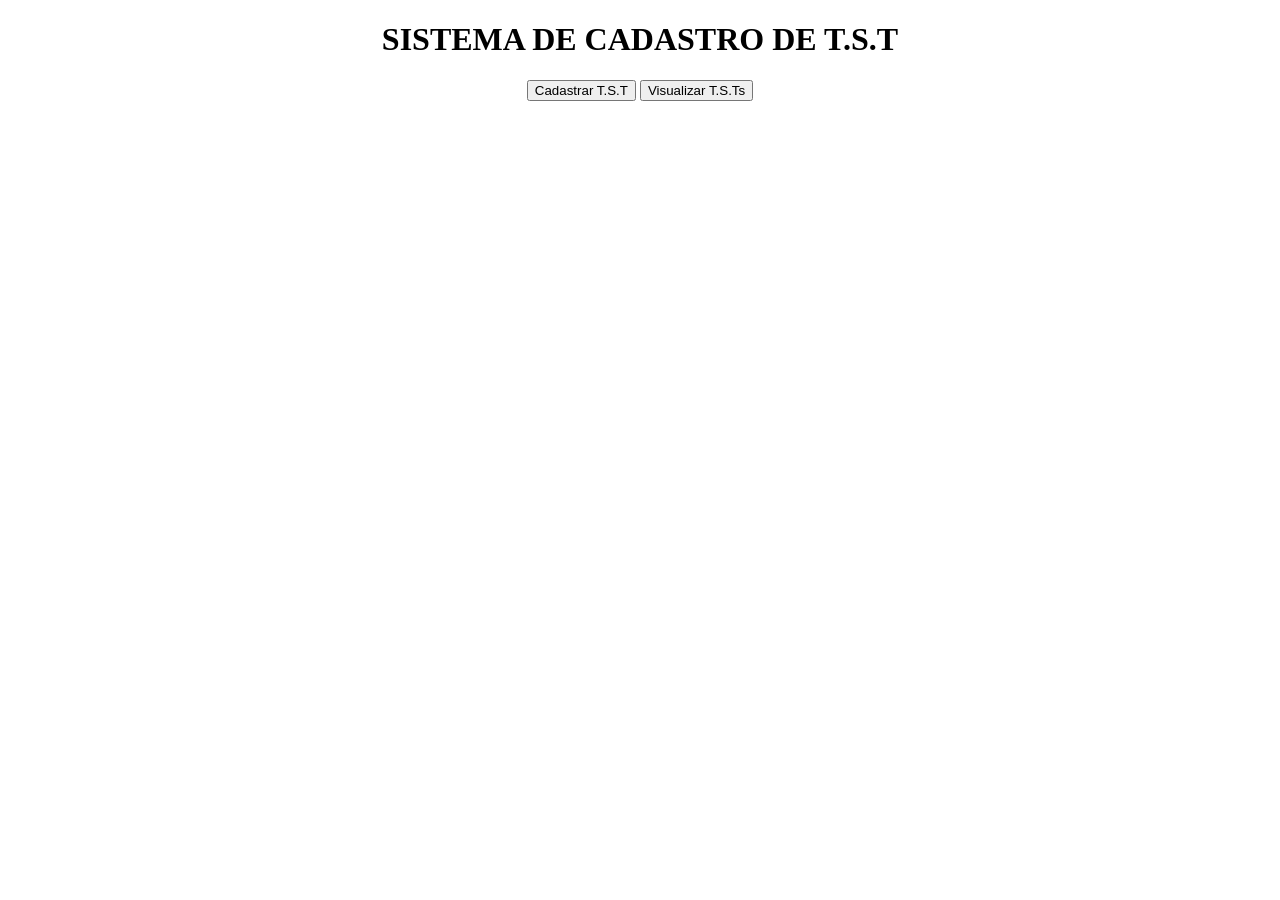
<file: index.html>
<!DOCTYPE html>
<html lang="en">

<head>
    <meta charset="UTF-8">
    <meta name="viewport" content="width=device-width, initial-scale=1.0">
    <title>Pagina Inicial</title>
</head>

<body>
    <center>
        <h1>SISTEMA DE CADASTRO DE T.S.T</h1>
        <a href="FORM.html"><input type="button" value="Cadastrar T.S.T"></a>
        <a href="visualiza_tst.php"><input type="button" value="Visualizar T.S.Ts"></a>
    </center>
</body>
</html>
</file>
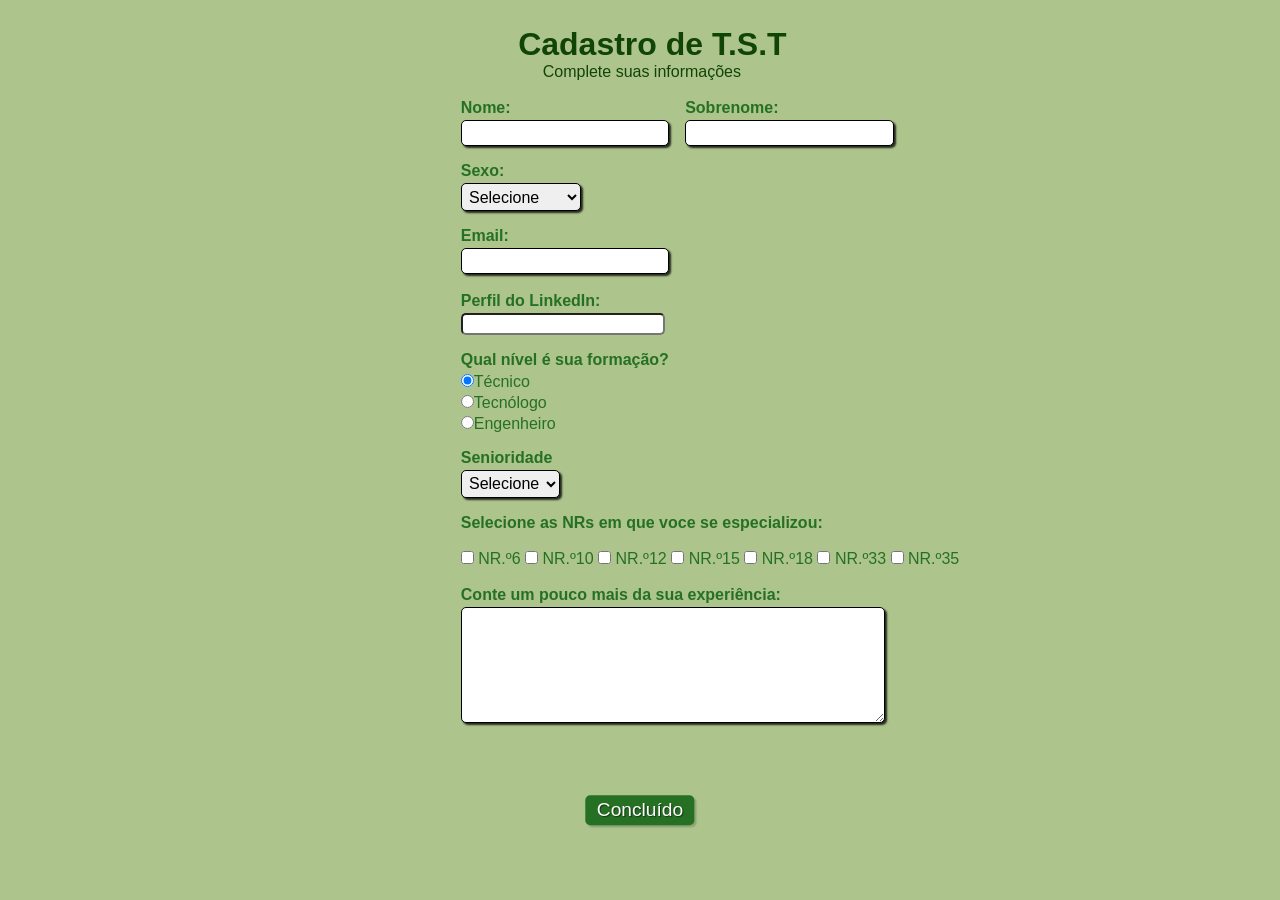
<file: FORM.html>
<!DOCTYPE html>
<html lang="en">
<head>
    <meta charset="UTF-8">
    <meta http-equiv="X-UA-Compatible" content="IE=edge">
    <meta name="viewport" content="width=device-width, initial-scale=1.0">
    <link rel="stylesheet" href="FORM.CSS">
    <title>Formulário</title>
</head>
<body>
    <div>
        <h1 id="titulo">Cadastro de T.S.T</h1>
        <p id="subtitulo">Complete suas informações</p>
        <br>
    </div>
    
    <form action="cadastra_tst.php" method="POST" >
        <fieldset class="grupo">
            <div class="campo">
                <label for="nome"><strong>Nome:</strong></label>
                <input type="text" name="nome" id="nome" required>
            </div>
            <div class="campo">
                <label for="sobrenome"><strong>Sobrenome:</strong></label>
                <input type="text" name="sobrenome" id="sobrenome" required>
            </div>
        </fieldset> 
        <div class="campo">
            <label for="sexo"><strong>Sexo:</strong></label>
            <select id="sexo" required>
              <option selected disabled value="">Selecione</option>
              <option>Masculino</option>
              <option>Feminino</option>
              <option>Não declarar</option>
            </select>
        </div>
        
        <div class="campo">
            <label for="email"><strong>Email:</strong></label>
            <input type="email" name="email" id="email" required><br>
            <label for="email"><strong>Perfil do LinkedIn:</strong></label>
            <input type="link" name="LinkedIn" id="link" required>
        </div>
        <div class="campo">
            <label><strong>Qual nível é sua formação?</strong></label>
            <label>
                <input  name="carreira" value="Técnico" type="radio" checked>Técnico
            </label>
            <label>
                <input  name="carreira" value="Tecnólogo" type="radio">Tecnólogo
            </label>
            <label>
                <input  name="carreira" value="Engenheiro" type="radio">Engenheiro
        </div>
        <div class="campo">
            <label for="senioridade"><strong>Senioridade</strong></label>
            <select id="senioridade" name="senioridade" required>
              <option selected disabled value="">Selecione</option>
              <option value="Junior">Júnior</option>
              <option value="Pleno">Pleno</option>
              <option value="Sênior">Sênior</option>
            </select>
        </div>


        <fieldset class="grupo">
            <div id="check">
                <label><strong>Selecione as NRs em que voce se especializou:</strong></label><br><br>
                <input type="checkbox" id="norma1" name="norma1" value="nr06">
                <label for="norma1"> NR.º6</label>
                <input type="checkbox" id="norma2" name="norma2" value="nr10">
                <label for="norma2"> NR.º10</label>
                <input type="checkbox" id="norma3" name="norma3" value="nr12">
                <label for="norma3"> NR.º12</label>
                <input type="checkbox" id="norma4" name="norma4" value="nr15">
                <label for="norma4"> NR.º15</label>
                <input type="checkbox" id="norma5" name="norma5" value="nr18">
                <label for="norma5"> NR.º18</label>
                <input type="checkbox" id="norma6" name="norma6" value="nr33">
                <label for="norma6"> NR.º33</label>
                <input type="checkbox" id="norma7" name="norma7" value="nr35">
                <label for="norma7"> NR.º35</label>
            </div>
        </fieldset>

        <!-- Caixa de texto -->
        <div class="campo">
            <br>
            <label for="experiencia"><strong>Conte um pouco mais da sua experiência: </strong></label>
            <textarea rows="6" style="width: 26em" id="experiencia" name="experiencia"></textarea>
        </div>

        <!-- Botão para enviar o formulário -->
        <button class="botao" type="submit" onsubmit="">Concluído</button>            

    </form>

</body>
</html>
</file>
<file: FORM.CSS>
* {
    margin: 0;
    padding: 0;
}
#titulo {
    font-family: sans-serif;
    color: #114407;
    margin-left: 7%;

} 
#subtitulo {
    font-family: sans-serif;
    color: #114407;
    margin-left: 10%;

} 
#check{
    display: inline-block;

}
fieldset {
    border: 0;
}
body{
    background-color: #62912585;
    font-family: sans-serif;
    font-size: 1em;
    color: #267024;
    margin-left: 36%;
    margin-top: 2%;
    justify-content: center;
}
input, select, textarea, button {
    font-family: sans-serif;
    font-size: 1em;
    color: #000000;
    border-radius: 5px;
}
.grupo:before, .grupo:after {
    display: table;
}
.grupo:after {
    clear: both;
}
.campo {
    margin-bottom: 1em;
}
.campo label {
    margin-bottom: 0.2em;
    color: #267024;
    display: block;
}
fieldset.grupo .campo {
    float:  left;
    margin-right: 1em;
}
.campo input[type="text"], .campo input[type="email"], .campo select, .campo textarea {
    padding: 0.2em;
    border: 1px solid #000000;
    box-shadow: 2px 2px 2px rgba(0,0,0,0.8);
    display: block;
}
.campo select option {
    padding-right: 1em;
}
.campo input:focus, .campo select:focus, .campo textarea:focus {
    background: #E0E0F8;
}
.botao {
    font-size: 1.2em;
    background: #267024;
    border: 0;
    margin-bottom: 1em;
    color: #ffffff;
    padding: 0.2em 0.6em;
    box-shadow: 2px 2px 2px rgba(0,0,0,0.2);
    text-shadow: 1px 1px 1px rgba(0,0,0,0.5);
    position: absolute;
    top: 90%;
    left: 50%;
    margin-right: -50%;
    transform: translate(-50%, -50%)
}

.botao:hover {
    background: #d0ffbb;
    box-shadow: inset 2px 2px 2px rgba(0,0,0,0.2);
    text-shadow: none;
}


.botao, select{
    cursor: pointer;
}
</file>
